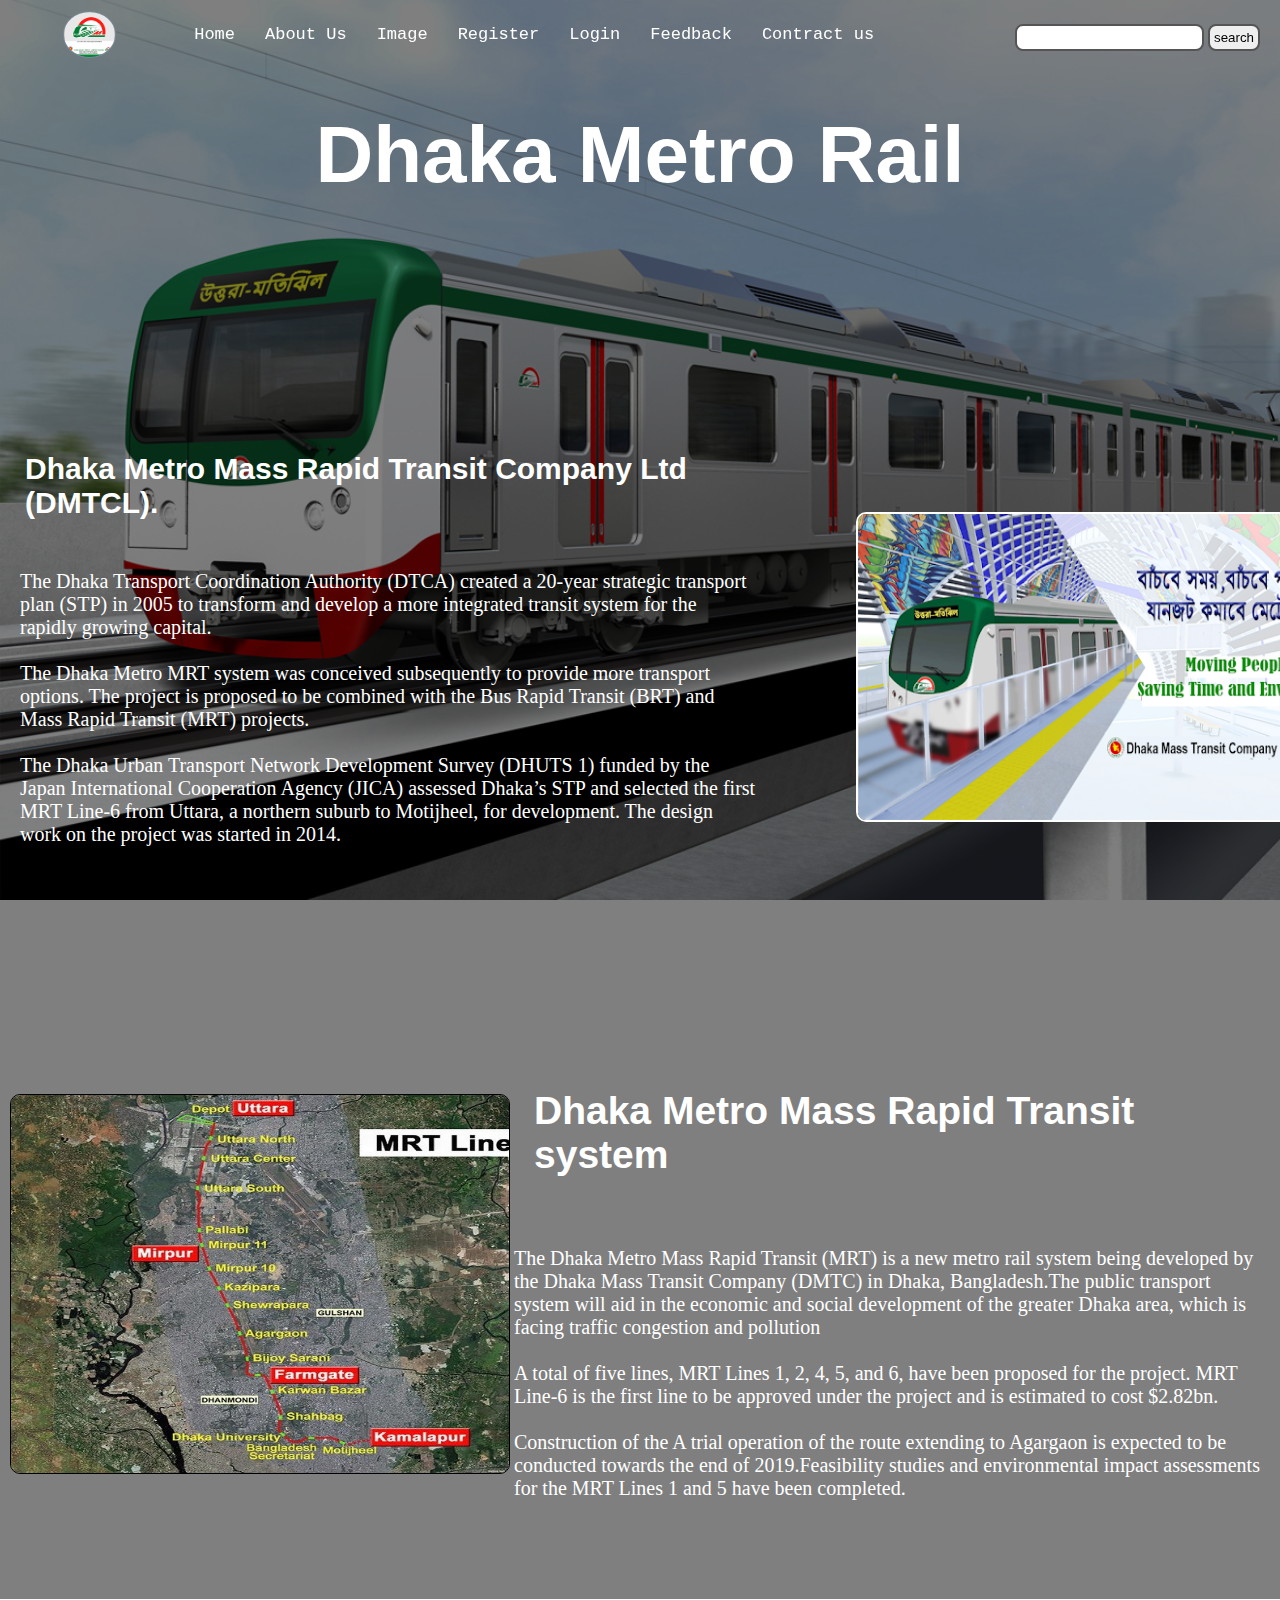
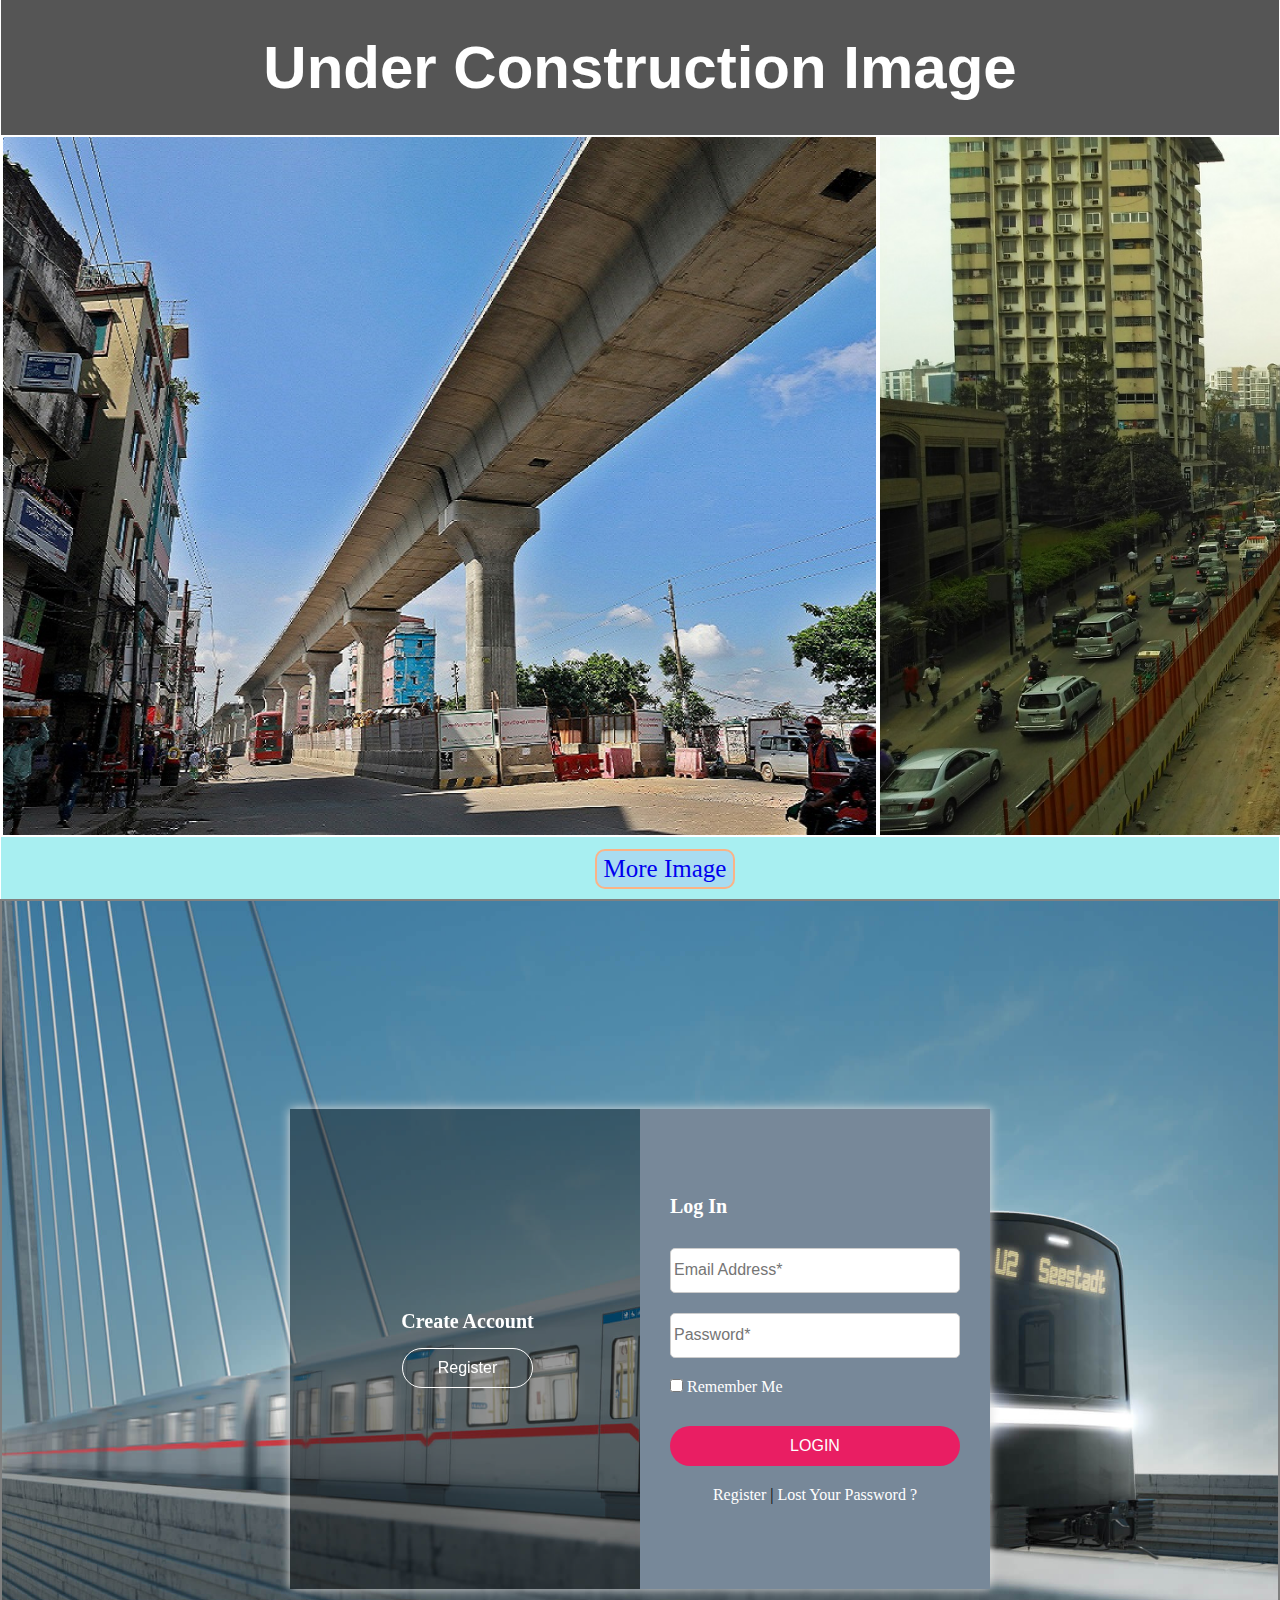
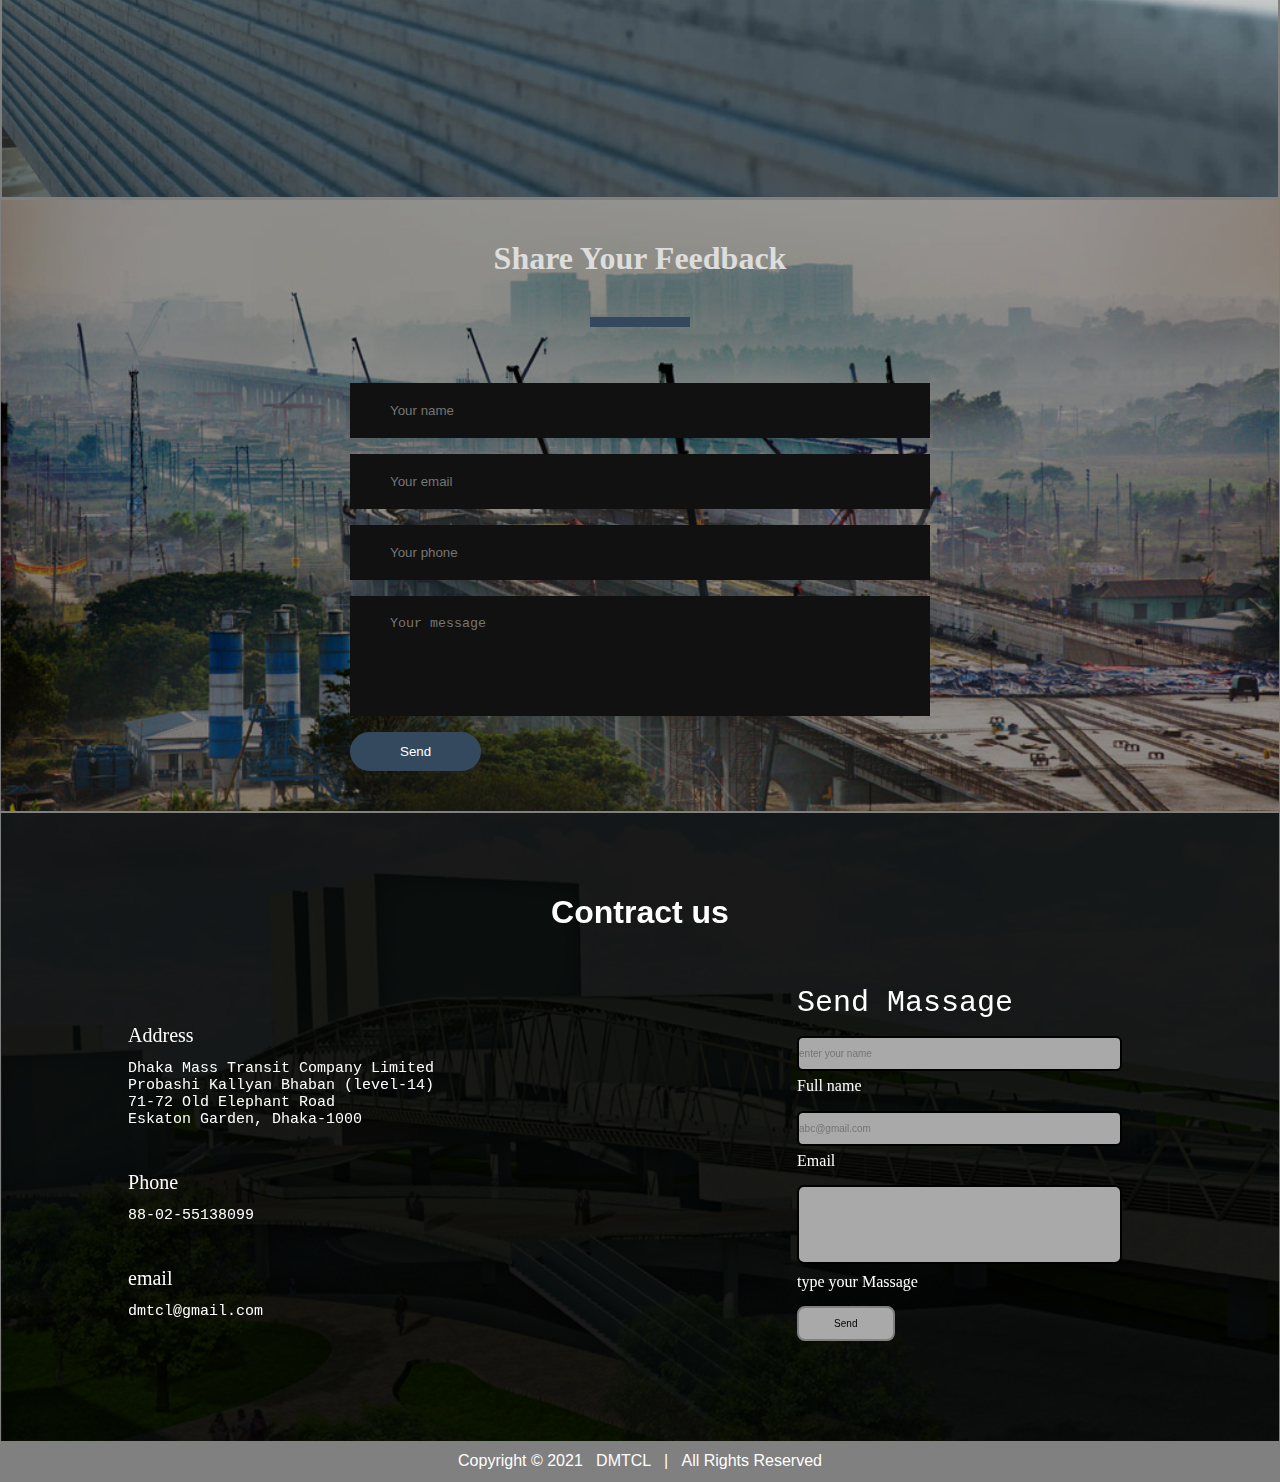
<file: index.html>
<!DOCTYPE html>
<html lang="en">
<head>
    <meta charset="UTF-8">
    <meta http-equiv="X-UA-Compatible" content="IE=edge">
    <meta name="viewport" content="width=device-width, initial-scale=1.0">
    <title>Metro Rail</title>
    <link rel="stylesheet" href="style.css">

    
</head>
<body>
    <nav class="navber background ">
        <ul class="nav-list ">
            <div class="logo"><img src="Logo.jpg" alt="logo"></div>
            <li><a href="#home">Home</a></li>
            <li><a href="#about" >About Us</a></li>
            <li><a href="#image">Image</a></li>
            <li><a href="#Register">Register</a></li>
            <li><a href="#login">Login</a></li>           
            <li><a href="#feedback">Feedback</a></li>
            <li><a href="#contract">Contract us</a></li>
        </ul>
        <div class="rightnav ">
            <input type="text" name="search" id="search">
            <button class="btn-sm">search</button>
        </div>
        <div class="burger">
            <div class="line"></div>
            <div class="line"></div>
            <div class="line"></div>
        </div>
    </nav>

                
            <!-----------2nd section--------->

    <section class="section2 background">       
        <div class="boxmain">
            <h1 class="about-title" >Dhaka Metro Rail</h1>           
        </div>
    </section>



    <!---------------- 3rd part -------------->


    <section class="section3 background">
        
            <div  class="section3-fast">
                <h2>Dhaka Metro Mass Rapid Transit Company Ltd  (DMTCL).</h2>
                <p class="section3-para">
                The Dhaka Transport Coordination Authority (DTCA) created a 
                20-year strategic transport plan (STP) in 2005 to transform 
                and develop a more integrated transit system for the rapidly
                growing capital.<br><br>
                The Dhaka Metro MRT system was conceived subsequently to                
                provide more transport options. The project is proposed to be  
                combined with the Bus Rapid Transit (BRT) and Mass Rapid Transit (MRT) 
                projects.<br><br>
                The Dhaka Urban Transport Network Development Survey (DHUTS 1) 
                funded by the Japan International Cooperation Agency (JICA) 
                assessed Dhaka’s STP and selected the first MRT Line-6 from 
                Uttara, a northern suburb to Motijheel, for development. 
                The design work on the project was started in 2014.
             
                </p>   
            </div>

            <div class="section3-last">
                <img src="dmtc.png" alt="metro Rail" >
            </div>
        
    </section>


    <!---------------- 4th part -------------->

    <section class="section4 background reverse" >
        <div class="section4-fast">
            <h3>Dhaka Metro Mass Rapid Transit system</h3>
            <p class="section4-para">
                The Dhaka Metro Mass Rapid Transit (MRT) is a new metro rail 
                system being developed by the Dhaka Mass Transit Company (DMTC)
                in Dhaka, Bangladesh.The public transport system will aid in
                the economic and social development of the greater Dhaka area, 
                which is facing traffic congestion and pollution <br><br>
                 
                A total of five lines, MRT Lines 1, 2, 4, 5, and 6, have  been 
                proposed for the project. MRT Line-6 is the first line to be approved 
                under the project and is estimated to cost $2.82bn.<br><br>

                Construction of the A trial operation of the route extending to  
                Agargaon is expected to be conducted towards the end of 2019.Feasibility
                studies and environmental impact assessments for the MRT Lines 1 and 5 have been completed.
                
            </p>   
        </div>

        <div class="section4-last">
            <img src="map.jpg" alt="metro Rail">
            

        </div>
    </section>
 

<!----------------------- Under construction image ----------------------->


<section class="under-construction">
    <div class="under1">
        <h1>Under Construction Image</h1>
    </div>

    <div class="under-img">
        <img src="under1.jpg" alt="contstructin image">
        <img src="under2.jpg" alt="contstructin image">
    </div>

    <div class="under-btn">
        <button><a href="under.html">More Image</a></button>
    </div>
</section>




<!---------------------login Resister Section----------------->

<div  class="login-page">
    <div class="box">
            <div class="left">
                <h3>Create Account</h3>
                <button type="button" class="register-btn">Register</button>
            </div>
            <div class="right">
                <h3>Have an Account ?</h3>
                <button type="button" class="login-btn">Login</button>
            </div>
        <div class="form">
             <!-- Login form Start -->
             <div class="login-form">
                 <h3>Log In</h3>
                 <div class="form-group">
                     <input type="text" placeholder="Email Address*" class="form-control">
                 </div>
                 <div class="form-group">
                     <input type="password" placeholder="Password*" class="form-control">
                 </div>
                 <div class="form-group">
                     <label>
                         <input type="checkbox"> Remember Me
                     </label>
                 </div>
                 <button type="button" class="submit-btn">Login</button>
                 <p><a href="#" class="register-btn">Register</a> | <a href="#" class="lost-pass-btn">Lost Your Password ?</a></p>
             </div>
         <!-- Login form End -->

        <!-- Register form Start -->
             <div class="register-form form-hidden">
                 <h3>Register</h3>
                 <div class="form-group">
                     <input type="text" placeholder="First Name*" class="form-control">
                 </div>
                 <div class="form-group">
                     <input type="text" placeholder="Last Name*" class="form-control">
                 </div>
                 <div class="form-group">
                     <input type="text" placeholder="Email Address*" class="form-control">
                 </div>
                 <div class="form-group">
                     <input type="password" placeholder="Password*" class="form-control">
                 </div>
             
                 <button type="button" class="submit-btn">Register</button>
                 <p><a href="#" class="login-btn">Login</a> | <a href="#" class="lost-pass-btn">Lost Your Password ?</a></p>
             </div>
             <!-- Register form End -->

             <!-- Lost Password form Start -->
             <div class="lost-password-form form-hidden">
                 <h3>Lost Your Password ?</h3>
                 <h5>You will receive a link to create a new password via email.</h5>
             
                 <div class="form-group">
                     <input type="text" placeholder="Email Address*" class="form-control">
                 </div>
             
             
                 <button type="button" class="submit-btn">Reset Password</button>
                 <p><a href="#" class="login-btn">Login</a> | <a href="#" class="register-btn">Register</a></p>
             </div>
             <!-- Lost Password form End -->

        </div>
    </div>
</div>  


<!---------------Feedback Section----------->

        
        <div class="feedback-section">

            <h1>Share Your Feedback</h1>
            <div class="border"></div>
            <form class="feedback-form"  method="post">
              <input type="text" class="feedback-form-text" placeholder="Your name">
              <input type="email" class="feedback-form-text" placeholder="Your email">
              <input type="text" class="feedback-form-text" placeholder="Your phone">
              <textarea class="feedback-form-text" placeholder="Your message"></textarea>
              <input type="submit" class="feedback-form-btn" value="Send">
            </form>
        </div>


         <!---------------Contract Section----------->
  
    <section class="contract">
    
        <div class="contract-header">
            <h1 >Contract us</h1>
        </div>
        <div class="main">
            <div class="contractinfo">
                <div class="box">
                    <div class="text">
                        <h3>Address</h3>
                        <p> Dhaka Mass Transit Company Limited <br>
                            Probashi Kallyan Bhaban (level-14)<br>
                            71-72 Old Elephant Road<br>
                            Eskaton Garden, Dhaka-1000
                        </p>
                    </div>
                </div>  

                <div class="box">
                    <div class="text">                       
                        <h3>Phone</h3>
                        <p>
                            88-02-55138099
                        </p>
                    </div>
                </div>
            
                <div class="box">
                    <div class="text">
                        <h3>email</h3>
                        <p>
                            dmtcl@gmail.com
                        </p>
                    </div>
                </div>
            </div>
            <div class="contract-right">               
                <div class="form">
                    <form>
                        <h2>Send Massage</h2>
                        <div class="inputbox">
                                <input type="text" name="name" id="name" placeholder="enter your name">
                                <span>Full name</span>
                        </div>

                        <div class="inputbox">
                                <input type="email" name="email" id="email" placeholder="abc@gmail.com">
                                <span>Email</span>
                        </div>

                        <div class="inputbox">
                                <textarea name="" id="" cols="30" rows="5"></textarea>
                                <span>type your Massage</span>
                        </div>

                        <div class="inputbox">
                                <button>Send</button>                               
                        </div>
                    </form>
                                                                                      
                </div>
            </div>   
            </div>
    </section>   
     
     <!---------------Footer Section----------->
     
    <footer>       
        
        <div class="last">
            <P>    
                Copyright © 2021 &nbsp DMTCL &nbsp&nbsp| &nbsp&nbspAll Rights Reserved                     
            </P>
        </div> 

    </footer> 

    <script src="script.js"></script>
    <script src="responsive.js"></script>
</body>
</html>
</file>
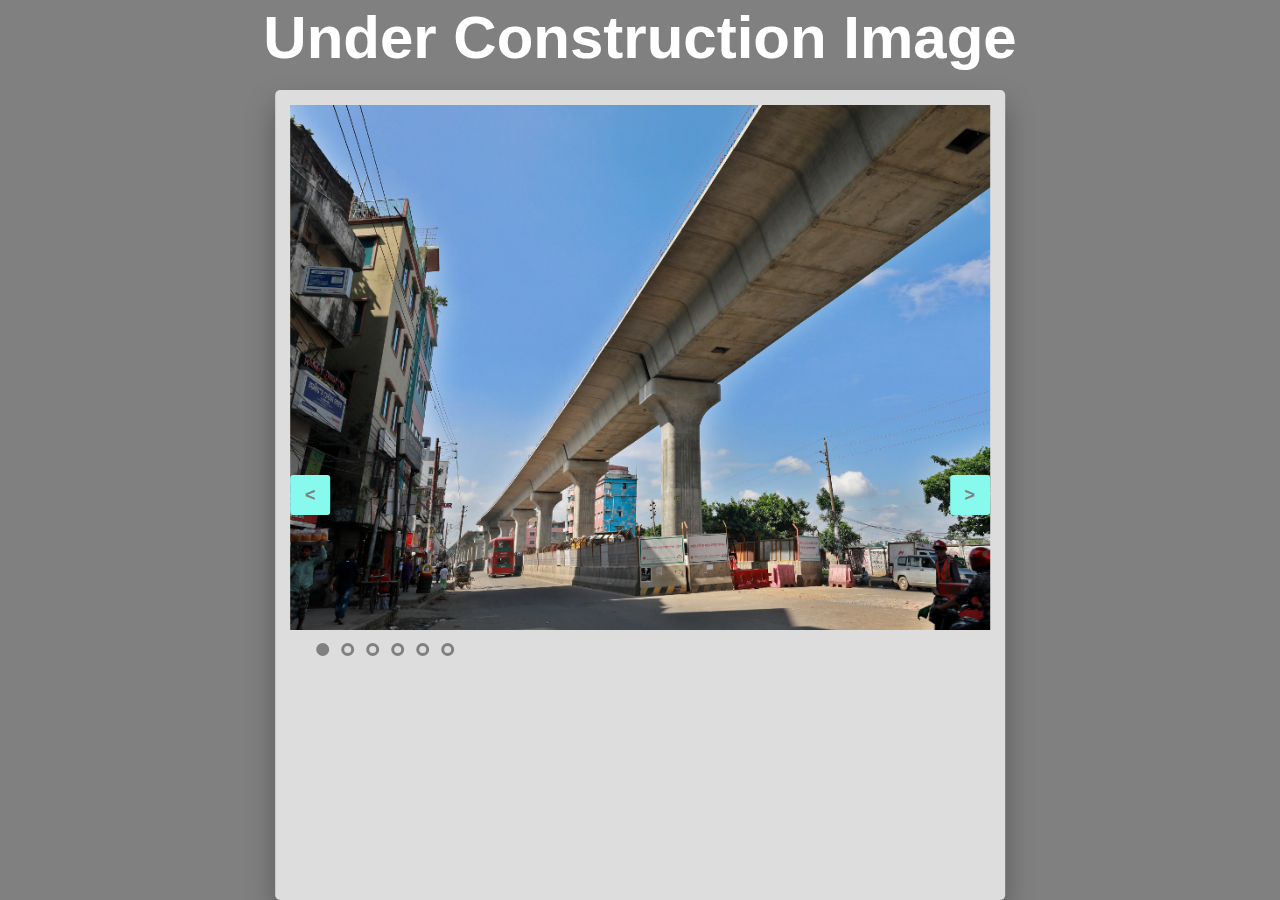
<file: under.html>
<!DOCTYPE html>
<html lang="en">
<head>
    <title>Image Slider</title>
    <!--Stylesheet-->
    <link rel="stylesheet" href="under.css">
</head>
<body>
    <section class="under-construction">
   
        <div class="heading">
            <h1>Under Construction Image</h1>
        </div>
        <div class="container">
            <div class="image-container">
                <img src="image1.jpg" id="content1" class="active">
                <img src="image2.jpg" id="content2">
                <img src="image3.jpg" id="content3">
                <img src="image4.jpg" id="content4">
                <img src="image5.jpg" id="content5">
                <img src="image6.jpg" id="content6">
            </div>
            <div class="dot-container">
                <button onclick = "dot(1)"></button>
                <button onclick = "dot(2)"></button>
                <button onclick = "dot(3)"></button>
                <button onclick = "dot(4)"></button>
                <button onclick = "dot(5)"></button>
                <button onclick = "dot(6)"></button>
            </div>
            <button id="prev" onclick="prev()"> &lt; </button>
            <button id="next" onclick="next()"> &gt; </button>
        </div>
    </section>

    <script src="under.js"></script>
</body>
</html>
</file>
<file: style.css>
*{
    margin: 0;
    padding: 0;
    box-sizing: border-box;
}


.navber{
    display: flex;
    justify-content: center;
    align-items: center;
    position: sticky;
    cursor: pointer;
    top: 0;
    }

.nav-list{   
    width: 70%;
    display: flex;  
    font-size: 17px; 
    font-family: monospace;
    align-items: center;
    }

.logo{
    display: flex;
    justify-content: center;
    width: 20%;
    align-items: center;
    }

.logo img{
    width: 30%;
    border: 1px solid #778899;
    border-radius: 50%;  
    }

.nav-list li{
    list-style: none;
    padding: 25px 15px;
    }

.nav-list li a{
    text-decoration: none;
    color: white;
    }

.nav-list li a:hover{
    font-size: 30px;
    font-family:'Segoe UI';
    color:#FFFFFF;
    transition: 0.3s;
    }

.rightnav{
    width: 30%;
    text-align: right;
    padding: 0 20px;   
    }

#search{
    margin-top: 5px;
    padding: 4px;
    border-radius: 8px;
    border: 2px solid #555555;
    }

.btn-sm{
    padding: 4px;
    border: 2px solid #555555;
    border-radius: 8px;
    }

.background{
    background: rgba(0, 0, 0, 0.5) url('bg.jpg') no-repeat;
    background-size: cover;
    background-blend-mode: darken;
    background-attachment: fixed;
    }

   

    @media(max-width: 1200px){

        .navber{
            position: relative;
            flex-direction: column;
        }

        .nav-list{
            flex-direction: column;
        }

        .rightnav{
            text-align: center;
        }
        
        
    }

        /*-------------------2nd section---------*/

.section2{
    height: 30vh;
 }       

.boxmain{   
    display: flex;
    align-items: center;  
    justify-content: center;      
}
.about-title{   
    font-family: 'Segoe UI', Tahoma, Geneva, Verdana, sans-serif;
    font-size: 80px;
    font-weight: bold;
    margin-top: 40px;
    color: white;
}

@media(max-width:600px){


    .section2{
        height: 10vh;
     }  
    .about-title{          
        font-size: 50px;      
        margin-top: 20px;       
    }
}


@media(max-width:1100px){


    .section2{
        height: 10vh;
     }  
    .about-title{          
        font-size: 50px;      
        margin-top: 20px;       
    }
}



/*------------------------3rd section----------------*/ 

            
.section3{
    max-width: 100%;
    height: 70vh;
    display: flex;
    align-items: center;    
    justify-content: center;
    padding: 10px;
    }
            
.section3-fast{
    width: 60%;
    color: #fff;
}

.section3-fast h2{
    font-family: sans-serif;
    font-size: 30px;
    padding: 15;
    margin-bottom: 30px;
    margin-left: 15px;
}

.section3-para{
font-family: 'Times New Roman';
font-size: 20px;
padding: 10px 10px;
margin-top: 40px;
}

.section3-last{
    width: 40%;   
    }
            
.section3-last img{   
    border: 2px solid white;
    border-radius: 10px;    
    width: 500px; 
    height: 310px;
    margin-left: 90px;
    margin-top: 30px;
    }   
    @media(max-width: 600px){
        .section3-fast h2{
            font-size: 18px;
            padding: 5px;
        }
        .section3-para{            
            font-size: 13px;
            padding: 5px 5px;
            margin-top: 5px;
            margin-left:5px;
        }

        .section3-fast{
            width: 53%;   
        }

        .section3-last{
            width: 30%;   
            }

        .section3-last img{   
            
        width: 250px; 
        height: 300px;
        margin-left: 20px;
        margin-top: 10px;
        }   
        
    }


    @media(max-width: 1000px){
        .section3-fast h2{
            font-size: 18px;
            padding: 5px;
        }
        .section3-para{            
            font-size: 13px;
            padding: 5px 5px;
            margin-top: 5px;
            margin-left:5px;
        }

        .section3-fast{
            width: 53%;   
        }

        .section3-last{
            width: 30%;   
            }

        .section3-last img{   
            
        width: 250px; 
        height: 300px;
        margin-left: 20px;
        margin-top: 10px;
        }   
        
    }



     


/*------------------------------4th section---------*/

.section4{
    max-width: 100%;
    height: 70vh;
    display: flex;
    align-items: center;    
    justify-content: center;
    padding: 10px;  
    }
    
.section4-fast{
    width: 60%;
    color: #fff;   
    }    
            
.section4-fast h3{
    font-size: 39px;
    font-family: sans-serif;
    margin-bottom: 50px;
    padding: 20px 20px;  
    }

.section4-para{
    font-size: 20px;
    font-family: 'Times New Roman', Times, serif;
    margin-top: 30px;
    }
     
.section4-last{
        width: 40%;
    }

.section4-last img{
    width:500px;
    height: 380px;
    border: 1px solid black;
    border-radius: 10px;
    display: flex;
    margin-right: 15px;              
    }
.reverse{
    flex-direction: row-reverse;
    }

@media(max-width: 600px)
    {
    .section4-fast h3{
    font-size: 20px;
    margin-bottom: 20px;
    padding: 10px 10px;
    }

    .section4-para{
    font-size: 15px;
     margin-top: 10px;
    }

    .section4-last img{
    width:210px;
    height: 400px;              
    margin-right: 10px;
    }
        
    
    }

    


/*----------------------------------under construction section---------*/


.under-construction{

    width: 100%;
    height: 100vh;
    margin: 0;
    padding: 0;
    border: 1px solid white;
}

.under1{
    width: 100%;
    height: 15vh;
    font-size: 30px;
    justify-content: center;
    align-items: center;
    display: flex;
    font-family: sans-serif;
    color: #ffffff;
    background-color: #555555;
}
.under-img{
    height: 78vh;
    display: flex;
    flex-direction:row;
    
}

.under-img img{
    border: 2px solid white;
}

.under-btn{
    height: 7vh;
    width:100%;
    background: #a8eff1;
    justify-content: center;
    align-items: center;
    display: flex;
  }

.under-btn button{
    font-family: cursive;
    font-size: 25px;
    margin-left: 50px;
    padding: 4px 7px;
    border: 2px solid #fab387;
    background: #a9dcf1;
    border-radius: 10px;
}
.under-btn a{
    text-decoration: none;
    
}
        /* ------responsive------*/
@media(max-width: 600px)
{
    .under1{
        font-size: 20px;
    }

    .under-img{
        width: 81%;
        justify-content: center;
        display: flex;
        flex-direction:column;
    }

    .under-img img{
        width: 100%;
        height: 50%;
    }
}

/*----------------------------------login resister section---------*/


.login-page{
	min-height: 100vh;
	padding:15px;
	background: rgba(0,0,0,0.2) url('bg1.jpg') no-repeat ;
	background-size: cover;	
	display: flex;
	flex-wrap: wrap;
	align-items: center;
	justify-content: center;
    border: 2px solid gray;
}
.login-page .box{
	background-image: url('');
	background-size: cover;
	background-position: -160px center;
	background-repeat: repeat-x;
	flex:0 0 700px;
	max-width: 700px;
	min-height: 480px;
	box-shadow: 0 0 10px #dddddd;
	display: flex;
	flex-wrap: wrap;
	position: relative;
	z-index: 1;
	transition: all 0.5s ease-in-out;
}
.login-page .box.slide-active{
	background-position:160px center;
}

.login-page .box::before{
	content: '';
	position: absolute;
	left:0;
	top:0;
	width: 100%;
	height:100%;
	z-index: -1;
	background-color: rgba(0,0,0,0.4);
}
.login-page .box .left,
.login-page .box .right{
  flex:0 0 50%;
  max-width: 50%;
  display: flex;
  justify-content: center;
  align-items: center;
  flex-direction: column;
  padding:40px 0;
}

.login-page .box .left h3,
.login-page .box .right h3{
	font-size: 20px;
	color:#ffffff;
	margin:0 0 15px;
}

.login-page .box .left .register-btn,
.login-page .box .right .login-btn{
  background-color: transparent;
  padding: 10px 35px;
  color:#ffffff;
  border:1px solid #ffffff;
  font-size: 16px;
  cursor: pointer;
  border-radius: 25px;
}

.login-page .box .left .register-btn:focus,
.login-page .box .right .login-btn:focus{
  outline: none;
}
.login-page .box .form{
	position: absolute;
	background-color: #778899;
	height: 100%;
	width: 50%;
	right:0;
	top:0;
	padding:30px;
	display: flex;
	flex-direction: column;
	justify-content: center;
	transition: all 0.5s ease-in-out;
}
.login-page .box.slide-active .form{
	right: 50%;
}


.login-page .box .form h3{
	font-family: cursive;
	font-size: 20px;
	color:#ffffff;
	margin:0 0 30px;
}

.login-page .box .form .form-group{
	margin-bottom: 20px;
}

.login-page .box .form .lost-password-form,
.login-page .box .form .login-form,
.login-page .box .form .register-form{
  transition: all 0.5s ease-in-out;
} 

.login-page .box .form .form-control{
	width: 100%;
	height: 45px;
	font-size: 16px;
	border-radius: 5px;
	border:1px solid #cccccc;
	padding:3px;
}
.login-page .box .form .form-control:focus{
	outline: none;
}
.login-page .box .form label{
	font-size: 16px;
	color:#ffffff;
}
.login-page .box .form .submit-btn{
	width: 100%;
	height: 40px;
	background-color: #E91E63;
	border:none;
	border-radius: 20px;
	color:#ffffff;
	text-transform: uppercase;
	margin-top:10px;
	font-size: 16px;
	cursor: pointer;
}
.login-page .box .form .submit-btn:focus{
	outline: none;
}
.login-page .box .form p{
  margin-top:20px;
  text-align: center;
  
}
.login-page .box .form h5{
	font-size: 16px;
	color:#555555;
	margin:0 0 30px;
	font-weight: normal;
}

.login-page .box .form p a{
	font-size: 16px;
	text-decoration: none;
	display: inline-block;
	color:#ffffff;
}

.login-page .box .form .form-hidden{
	max-height: 0;
	visibility: hidden;
	opacity:0;
	overflow:hidden;
}


/*responsive*/

@media(max-width: 767px){
   .login-page .box{
   	 flex:0 0 100%;
   	 max-width: 100%;
   }
}
@media(max-width: 600px){
	.login-page .box .form{
		width: 100%;
		position: relative;
		right: auto;
		top:auto;
		height: auto;
	}
	.login-page .box,
	.login-page .box.slide-active{
        background-position: center;
	}
	.login-page .box .left h3, .login-page .box .right h3{
		font-size: 16px;
	}
	.login-page .box.slide-active .form{
		right:auto;
	}
}





/*----------------------------Feedback section---------*/

.feedback-section{
        background: rgba(0, 0, 0, 0.4) url(feedback.jpg) no-repeat center;
        background-size: cover;
        padding: 40px 0;
        background-blend-mode: darken;
        border: 1px solid gray;
      }
.feedback-section h1{
        text-align: center;
        color: #ddd;
      }
.border{
        width: 100px;
        height: 10px;
        background: #34495e;
        margin: 40px auto;
      }
      
.feedback-form{
        max-width: 600px;
        margin: auto;
        padding: 0 10px;
        overflow: hidden;
      }
      
 .feedback-form-text{
        display: block;
        width: 100%;
        box-sizing: border-box;
        margin: 16px 0;
        border: 0;
        background: #111;
        padding: 20px 40px;
        outline: none;
        color: #ddd;
        transition: 0.5s;
      }
      .feedback-form-text:focus{
        box-shadow: 0 0 10px 4px #34495e;
          }
  textarea.feedback-form-text{
        resize: none;
        height: 120px;
      }
.feedback-form-btn{
        justify-content: center;
        border: 0;
        background: #34495e;
        color: #fff;
        padding: 12px 50px;
        border-radius: 20px;
        cursor: pointer;
        transition: 0.5s;
      }
.feedback-form-btn:hover{
        background: #2980b9;

}
    /*-------------------Contract section---------*/

.contract{
    position: relative;
    height: 70vh;      
    display: flex;
    justify-content: center;
    align-items: center;
    flex-direction: column;
    color: white;
    background: rgba(0, 0, 0, 0.9) url(contract.jpg) no-repeat ;
    background-size: cover;
    background-blend-mode: darken;
    border: 1px solid gray;
    }

.contract-header{
    max-width: 100%;
    text-align: center;    
    font-family: sans-serif;
    margin-top: 20px;
    }

.main{
    width: 100%;
    display: flex;
    justify-content: center;
    align-items: center;
    margin-top: 20px;
    }

.contractinfo{
    width: 50%;
    display: flex;
    flex-direction: column;
    padding: 0px;   
    }

.box{
    position: relative;
    display: flex;
    padding: 15px 5px;
    }
.text{
    font-family: 'Courier New';
    font-size: 15px;
    font-weight: 200;
    display: flex;     
    flex-direction: column;   
    }

.text h3{
    font-family: cursive;
    font-size: 20px;
    font-weight: 500;
    padding: 13px 0;
    }

.contract-right{
    max-width: 50%;
    padding: 35px;   
    }

.form h2{
    font-size: 30px;
    font-weight: 300;
    font-family:  'Courier New' ;
    }

.inputbox{
    position: relative;
    width: 100%;
    margin-top: 10px;
    }

.inputbox input {
    width: 100%;
    padding: 10px 0;
    font-size: 10px;
    margin: 6px 0;
    border: 2px solid black;
    border-radius: 6px;  
    background-color: #A9A9A9;
    }

.inputbox textarea {
    width: 100%;
    padding: 10px 0;
    font-size: 10px;
    margin: 5px 0;
    border: 2px solid black;
    border-radius: 7px;
    resize: none;
    background-color: #A9A9A9;
    }

.inputbox button {
    width: 30%;
    padding: 10px 0;
    font-size: 10px;
    margin: 5px 0;
    border: 2px solid gray;
    border-radius: 8px;
    background-color: #A9A9A9;
    }

    @media only screen and (max-width: 600px) 
    {
        .contract{
            padding: 45px;
            height: 100vh;
        }

        .contract-header{
            max-width: 100%;           
            margin-top: 35px;
        }

        .main{
            flex-direction: column;
            margin-top: 7px;
            padding: 0 0;
        }

        .contractinfo{
            width: 100%;
            margin-left: 40%;
        }

        .box{           
            padding: 6px 0;
        }

        .contract-right{
            max-width: 100%;           
            }
    }



/* -----------   footer section       ------*/
.last{
    color: #fff;
    background: gray;
    height: 40px;
    text-align: center;
    font-family: sans-serif;
    padding: 10px 0;
        
    }
</file>
<file: under.css>
*,
*:before,
*:after{
    padding: 0;
    margin: 0;
    box-sizing: border-box;
}
.under-construction{
    
    height: 100vh;
    background-color: gray;
    
}

.heading{
    color: #ffffff;
    height: 15vh;  
    width: 100%;
    font-size: 30px;  
    font-family: sans-serif;
    display: flex;
    justify-content: center;
    text-align: center;
    padding-top: 3px;
    
}
.container{
    height: 90vh;
    background-color: #dddddd;
    width: 57%;
    min-width: 520px;
    position: absolute;
    transform: translate(-50%,-50%);
    left: 50%;
    top: 55%;
    border-radius: 5px;
    padding: 15px;
    box-shadow: 0 15px 30px rgba(0,0,0,0.3);
}
.image-container{
    position: relative;
    width: 100%;
   
}
img{
    position: relative;
    width: 100%;
    display: none;
}
.active{
    display: block;
}
.dot-container{
    width: 150px;
    margin-top: 13px;
    margin-left: 20px;
    display: flex;
    align-items: center;
    justify-content: space-around;
}
button{
    outline: none;
    cursor: pointer;
}
.dot-container button{
    height: 13px;
    width: 13px;
    border-radius: 80%;
    border: 3px solid gray;
    background-color: transparent;
}
.dot-container button:nth-child(1){
    background-color: gray;
}
#prev,#next{
    height: 40px;
    width: 40px;
    position: absolute;
    background-color: #87faed;
    color: grey;
    margin: auto;
    top: 0;
    bottom: 0;
    border: none;
    border-radius: 3px;
    font-size: 18px;
    font-weight: bolder;
}
#prev{
    left: 15px;
}
#next{
    right: 15px;
}
</file>
